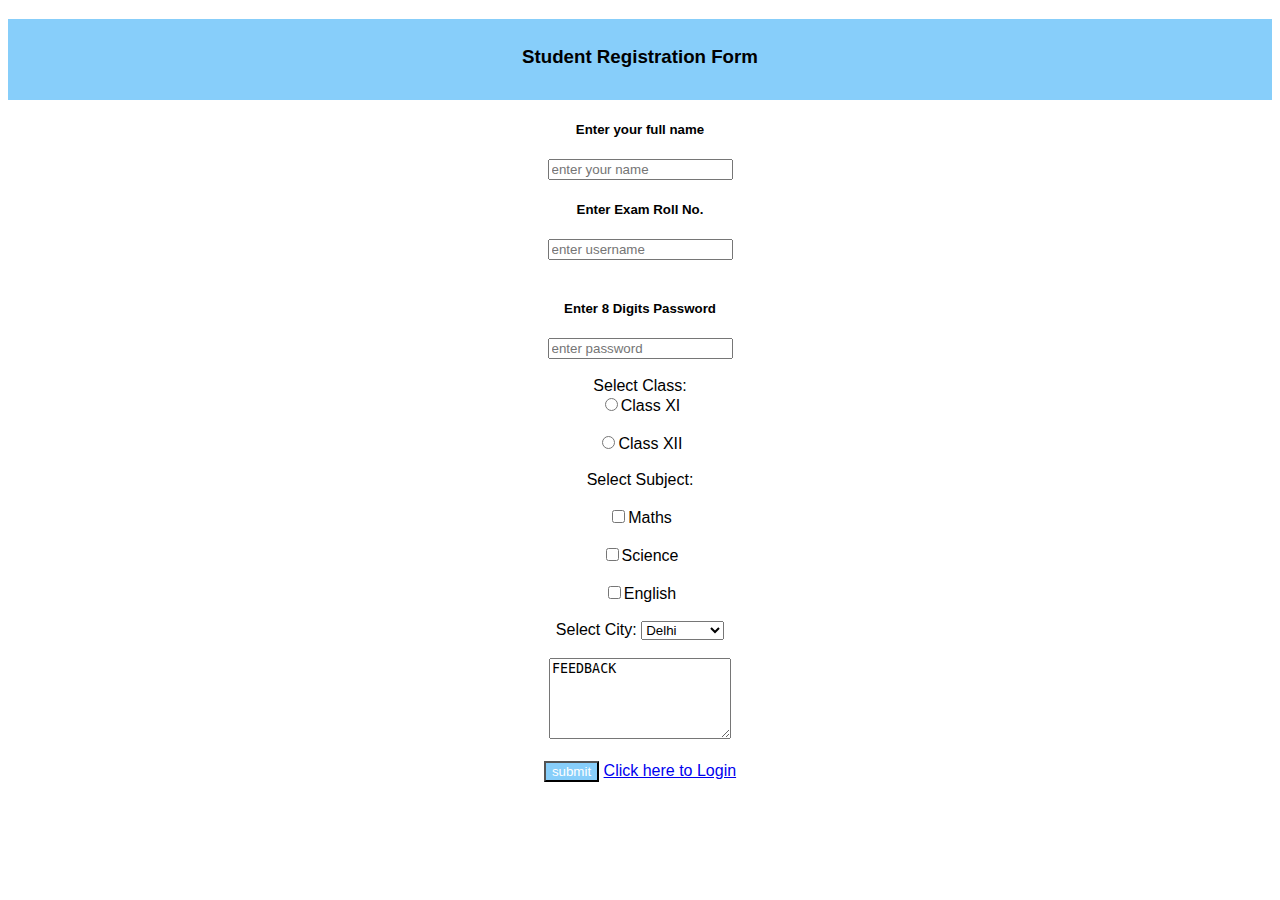
<file: index.html>
<!DOCTYPE html>
<html lang="en">

<head>
    <meta charset="UTF-8">
    <meta http-equiv="X-UA-Compatible" content="IE=edge">
    <meta name="viewport" content="width=device-width, initial-scale=1.0">
    <title>Student Portal Registration</title>
    <link rel="stylesheet" href="style.css">
</head>
<h3>Student Registration Form</h3>

<body>
    
    <div class="user">
        <h5>Enter your full name</h5>
        <input type="text" placeholder="enter your name">
        <h5>Enter Exam Roll No.</h5>
        <input type="text" placeholder="enter username">
        <br><br>
        <h5>Enter 8 Digits Password</h5>
        <input type="password" placeholder="enter password">
        <br><br>
        Select Class:
        <br>
        <label>
            <input type="radio" value="class XI" name="class" ID="101">Class XI
            <br><br>
            <input type="radio" value="class XII" name="class" ID="102">Class XII
        </label>
        <br><br>
        Select Subject:
        <br><br>
        <label for="math">
            <input type="checkbox" value="maths" name="subject" id="101">Maths
        </label>
        <br><br>
        <label for="science">
            <input type="checkbox" value="science" name="subject" id="101">Science
        </label>
        <br><br>
        <label for="english">
            <input type="checkbox" value="english" name="subject" id="101">English
        </label>
        <br><br>
        Select City:
        <select name="city">
            <option value="Delhi">Delhi</option>
            <option value="Mumbai">Mumbai</option>
            <option value="Bangalore">Bangalore</option>
            <option value="Ajmer">Jaipur</option>
            <option value="Kolkata">Kolkata</option>
            <option value="Indore">Indore</option>
        </select>
        <br><br>
    </div>
    <footer>
        <textarea name="feedback" id="101" placeholder="give your valuable feedback" rows="5"
            columns="5">FEEDBACK</textarea>
        <br><br>
        <input type="submit" value="submit">
        <a href="Student Login.html">Click here to Login</a>
    </footer>
    </form>
</body>
</file>
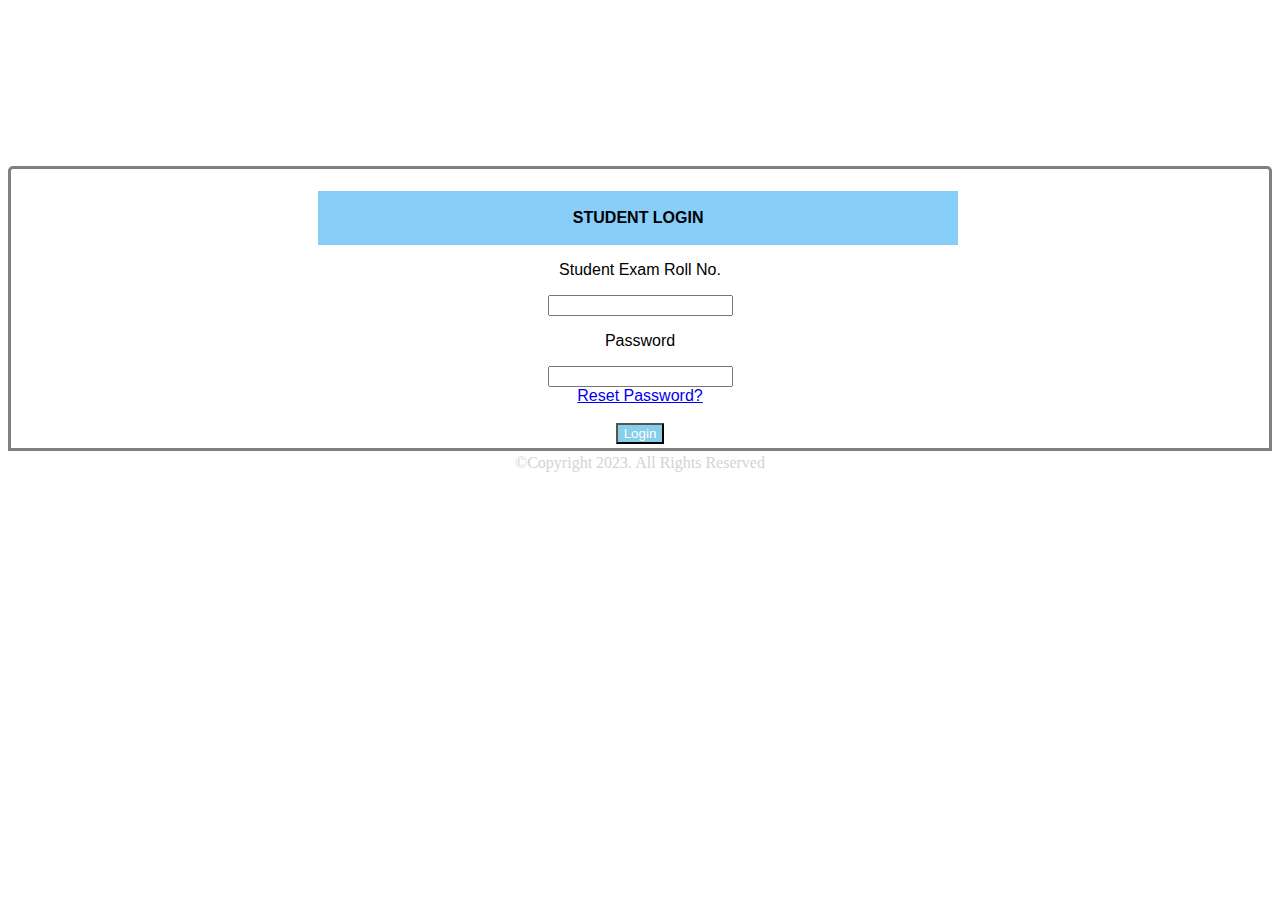
<file: Student Login.html>
<!DOCTYPE html>
<html lang="en">

<head>
    <meta charset="UTF-8">
    <meta http-equiv="X-UA-Compatible" content="IE=edge">
    <meta name="viewport" content="width=device-width, initial-scale=1.0">
    <title>Student Login</title>
    <link rel="stylesheet" href="style.css">
</head>

<body>
    <div class="box">
        <header>
            <h4>Student Login</h4>
        </header>
        <main>
            <p>Student Exam Roll No.</p>
            <input class="roll" width="50vw">
            <p>Password</p>
            <input class="roll1" width="50vw">
        </main>
        <footer>
            <a href="Reset pass.html">Reset Password?</a>
            <br><br>
            <button>Login</button>
        </footer>
    </div>
    <div class="copy">
        &copyCopyright 2023. All Rights Reserved
    </div>
</body>

</html>
</file>
<file: style.css>
h3 {
    text-align: center;

    font-family: 'Gill Sans', 'Gill Sans MT', Calibri, 'Trebuchet MS', sans-serif;
    background-color: lightskyblue;
    color: black;
    padding-top: 3vh;
    height: 6vh;
}

h3 {
    text-transform: capitalize;
}

h4 {
    padding-top: 2vh;
}

.user {
    text-align: center;
    font-family: 'Gill Sans', 'Gill Sans MT', Calibri, 'Trebuchet MS', sans-serif;
}

footer {
    text-align: center;
    font-family: 'Gill Sans', 'Gill Sans MT', Calibri, 'Trebuchet MS', sans-serif;
}

.box {
    display: flexbox;
    align-items: center;
    margin-top: 13vw;
    box-sizing: border-box;
    text-align: center;
    font-family: 'Gill Sans', 'Gill Sans MT', Calibri, 'Trebuchet MS', sans-serif;
    border-radius: 5px 5px 0 0;
    border: solid grey;
}


header {
    background-color: lightskyblue;
    width: 50vw;
    height: 6vh;
    text-align: center;
    text-transform: uppercase;
    justify-content: center;
    margin-left: 24vw;
    border: lightgrey;
}

main {
    align-items: center;
}

button {
    background-color: skyblue;
    color: white;
    margin-bottom: 4px;
}

button:hover {
    font-weight: bolder;
}

footer input {
    background-color: lightskyblue;
    color: white;
}

footer input:hover {
    font-weight: bolder;

}

footer a:hover {
    font-weight: bolder;
}

.copy{text-align: center;
margin-top: 3px;
color: lightgrey;}
</file>
